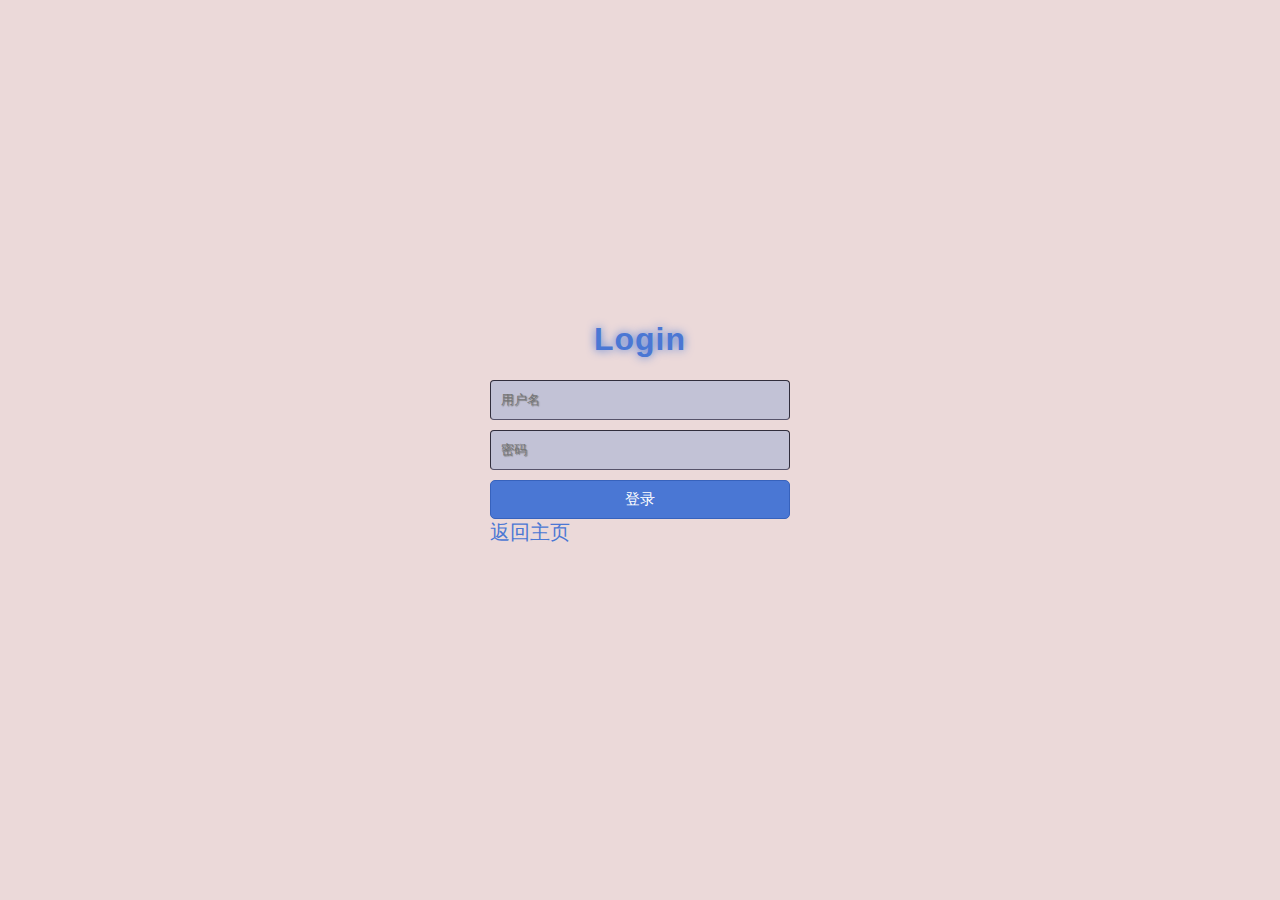
<file: login.html>
<!DOCTYPE html>  
<html lang="en">  
<head>  
    <meta charset="UTF-8">  
    <title>Login</title>  
    <link rel="stylesheet" type="text/css" href="login.css"/>  
</head>  
<body>  
    <div id="login">  
        <h1>Login</h1>  
        <form method="post">  
            <input type="text" required="required" placeholder="用户名" name="u"></input>  
            <input type="password" required="required" placeholder="密码" name="p"></input>  
            <button class="but" type="submit" onclick='location.href=("index.html")'>登录</button>  
            <a href="PersonalPage.html" onClick="javascript:history.back(-1);"style="color: #4a77d4;">返回主页</a>
        </form>  
    </div>  
</body>  
</html>
</file>
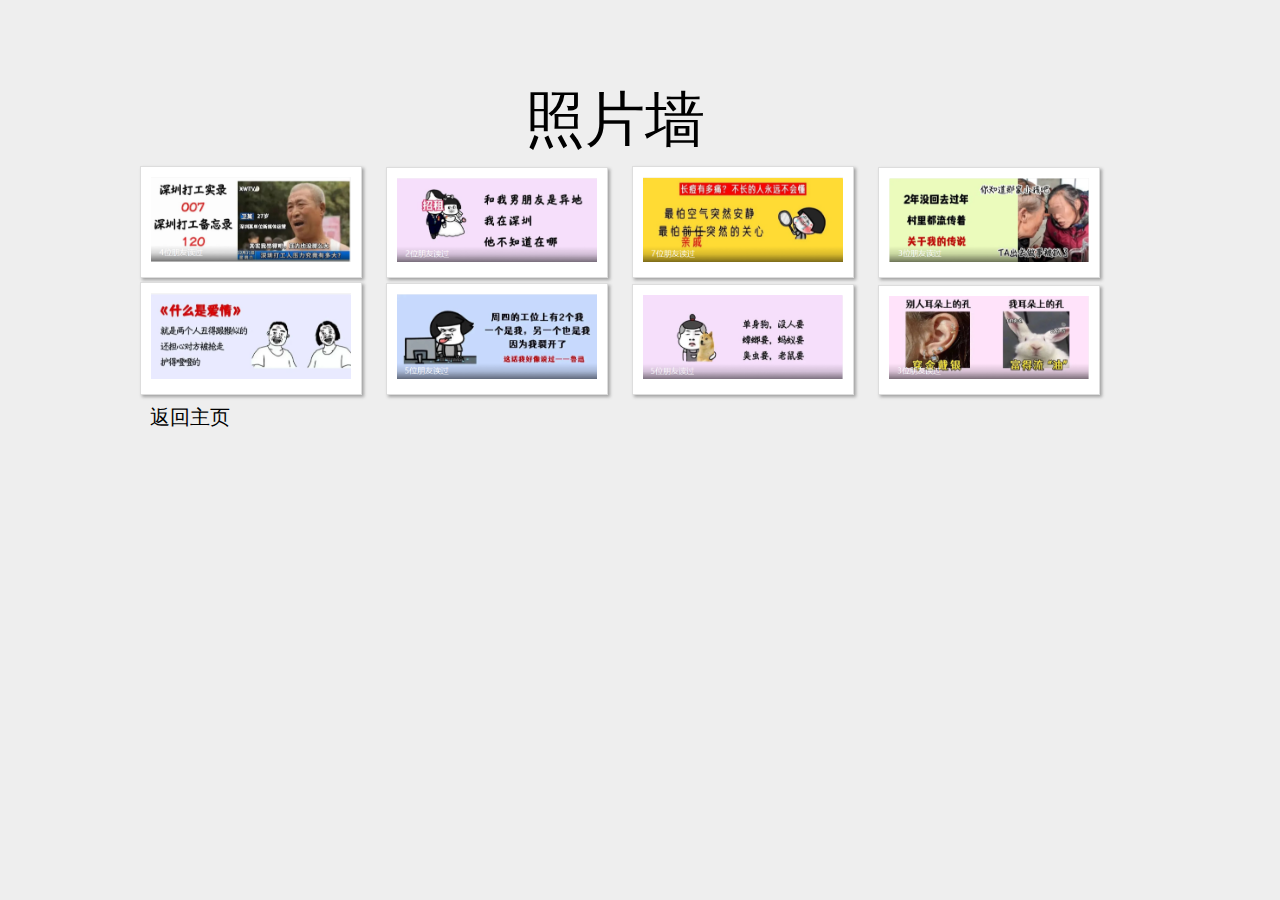
<file: zpq.html>
<!DOCTYPE html PUBLIC "-//W3C//DTD XHTML 1.0 Transitional//EN" "http://www.w3.org/TR/xhtml1/DTD/xhtml1-transitional.dtd">
<html xmlns="http://www.w3.org/1999/xhtml">
<head>
<meta http-equiv="Content-Type" content="text/html; charset=utf-8" />
<title>照片墙</title>
<link  type="text/css" href="zpq.css"  rel="stylesheet">
</head>
<body>
<div class="container">
    <ul>照片墙</ul>
<img class="pic" src="zpq1.png" >
<img class="pic" src="zpq2.png" >
<img class="pic" src="zpq3.png" >
<img class="pic" src="zpq4.png" >
<img class="pic" src="zpq5.png" >
<img class="pic" src="zpq6.png" >
<img class="pic" src="zpq7.png" >
<img class="pic" src="zpq8.png" >
<div>
    <a href="index.html" onClick="javascript :history.back(-1);"style="color: #000000;">返回主页</a>
</div>
</div>
</body>
</html>
</file>
<file: login.css>
html{   
    width: 100%;   
    height: 100%;   
    overflow: hidden;   
    font-style: sans-serif; 
}   
body{   
    width: 100%;   
    height: 100%;   
    font-family: 'Open Sans',sans-serif;   
    margin: 0;   
    background-color: #ebd9d9;   
}   
#login{   
    position: absolute;   
    top: 50%;   
    left:50%;   
    margin: -150px 0 0 -150px;   
    width: 300px;   
    height: 300px;   
}   
#login h1{   
    color: #4a77d4;   
    text-shadow:0 0 10px;   
    letter-spacing: 1px;   
    text-align: center;   
}
a{
    font-size: 20px;
    text-decoration: none;
}   
h1{   
    font-size: 2em;   
    margin: 0.67em 0;   
}   
input{   
    width: 278px;   
    height: 18px;   
    margin-bottom: 10px;   
    outline: none;   
    padding: 10px;   
    font-size: 13px;   
    color: #fff;   
    text-shadow:1px 1px 1px;   
    border-top: 1px solid #312E3D;   
    border-left: 1px solid #312E3D;   
    border-right: 1px solid #312E3D;   
    border-bottom: 1px solid #56536A;   
    border-radius: 4px;   
    background-color: #c2c2d6;   
}   
.but{   
    width: 300px;   
    min-height: 20px;   
    display: block;   
    background-color: #4a77d4;   
    border: 1px solid #3762bc;   
    color: #fff;   
    padding: 9px 14px;   
    font-size: 15px;   
    line-height: normal;   
    border-radius: 5px;   
    margin: 0;   
}
</file>
<file: zpq.css>
*{
	margin:0;
	padding: 5px;
}
 
body{
	background-color: #eeeeee;
}
 
.container{
	width: 1000px;
	height: 450px;
	margin:60px auto;
	position: relative;
}
 
.container img{
	padding: 10px 10px 15px ;
	background:white;
	border: 1px solid #ddd;
	box-shadow: 2px 2px 3px rgba(50,50,50,0.4);
}
.container ul{
    margin-left: 380px;
    font-size: 60px;
	font-family:"SimSun";

}
 
.pic{
	width: 200px;
	margin-right: 2%;
}
 
.container>img:hover{
	  opacity:0.6;
}
a{
	text-decoration: none;
	font-size: 20px;
}
</file>
